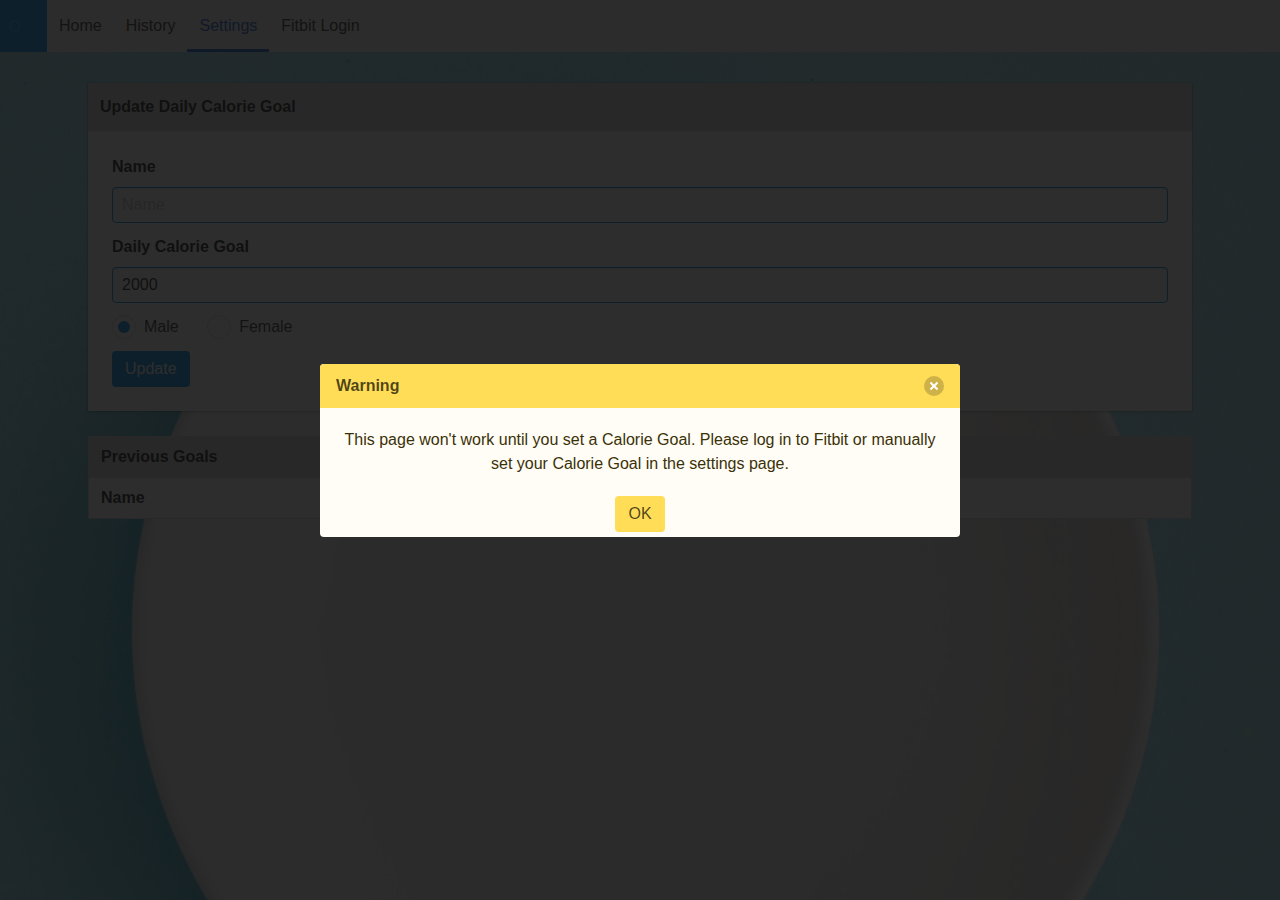
<file: index.html>
<!DOCTYPE html>
<html lang="en">

<head>
    <meta charset="UTF-8">
    <meta name="viewport" content="width=device-width, initial-scale=1.0">
    <meta http-equiv="X-UA-Compatible" content="ie=edge">
    <title>Nutri-Tracker</title>
    <link href="favicon.png" rel="icon" type="image/x-png">
	<link href="assets/css/bulma.min.css" rel="stylesheet">
    <link href="assets/css/style.css" rel="stylesheet">
    <link href="assets/css/nutrition.css" rel="stylesheet">
    <script src="assets/js/axios.min.js"></script>
    <script src="assets/js/script.js"></script>
    <script src="assets/js/history.js"></script>
    <script src="assets/js/home.js"></script>
</head>

<body>
    <div id="container">
        <nav class="navbar is-fixed-top has-background-light" role="navigation" aria-label="main navigation">
            <div class="navbar-brand">
                <span class="navbar-item is-paddingless">
					<a class="button is-marginless is-info" id="caloriesButton">
						<img id="mealIcon" src="assets/images/loading.gif">
						<span id="caloriesRemaining" style="opacity: 0">----</span>
					</a>
                </span>
                <a role="button" class="navbar-burger burger" aria-label="menu" aria-expanded="false" data-target="navbar">
                    <span aria-hidden="true"></span>
                    <span aria-hidden="true"></span>
                    <span aria-hidden="true"></span>
                </a>
            </div>
            <div id="navbar" class="navbar-menu">
                <div class="navbar-start">
                    <a href="./" class="navbar-item is-tab is-active">
                        Home
                    </a>
                    <a href="history.html" class="navbar-item is-tab">
                        History
                    </a>
                    <a href="settings.html" class="navbar-item is-tab">
                        Settings
                    </a>
					<a id="fitbitLoginButton" class="navbar-item is-hidden" href="https://www.fitbit.com/oauth2/authorize?response_type=token&client_id=22B7BF&redirect_uri=https://redchristian77.github.io/Squirtle-Squad&scope=nutrition&expires_in=604800">
						Fitbit Login
					</a>
					<a id="fitbitLogoutButton" class="navbar-item is-hidden">
						Fitbit Logout
					</a>
                </div>
            </div>
        </nav>
        <form id="form">
            <section class="main-content is-fullheight" id="content">
                <div class="container">
                    <div class="section">
                        <div class="field has-addons">
                            <div class="control" id="searchInputContainer">
                                <input id="searchInput" type="text" class="input" placeholder="Enter a food to search...">
                            </div>
                            <div class="control">
                                <input type="submit" class="button" id="searchButton" value="Search">
                            </div>
                        </div>
                        <div id="cardContainer">
                            <div class="card">
                                <div class="card-header has-background-grey-lighter">
                                    <p class="card-header-title">Welcome to Nutri-Tracker!</p>
                                </div>
                                <div class="card-content">
                                    <div class="content has-text-centered">
										<img src="assets/images/healthy.png"><br>
										Search for a food to add it to your calorie log, or click your calorie counter on the 
										top left to manually log calories eaten. If logged into Fitbit, data will be synchronized 
										with the Fitbit API.
									</div>
                                </div>
                            </div>
						</div>
						<div id="loadingContainer" class="is-hidden">
							<div class="card">
								<div class="card-header has-background-grey-lighter">
									<p class="card-header-title">Searching for your results</p>
								</div>
								<div class="card-content">
									<div class="content has-text-centered">
										<img src="assets/images/Searching.gif"><br>
									</div>
								</div>
							</div>
						</div>
						<div id="noresultsDiv" class="is-hidden">
							<div class="card">
								<div class="card-header has-background-grey-lighter">
									<p class="card-header-title">No search Results Found</p>
								</div>
								<div class="card-content">
									<div class="content has-text-centered">
										<img src="assets/images/lesadpepe.jpg"><br>
									</div>
								</div>
							</div>
						</div>
                    </div>
                </div>
            </section>
        </form>
		<div class="modal" id="calorieLogModal">
			<div class="modal-background"></div>
			<div class="modal-card">
				<header class="modal-card-head">
					<p class="modal-card-title">Manually log food eaten</p>
					<button class="delete clear-form" aria-label="close"></button>
				</header>
				<section class="modal-card-body">
					<div class="field">
						<div class="control">
							<label>
								Food name:
								<input class="input is-info" type="text" placeholder="Food consumed" id="foodEatenInput">
							</label>
						</div>
					</div>
					<div class="field">
						<div class="control">
							<label>
								Calories:
								<input class="input is-info" type="text" placeholder="Calories eaten" id="caloriesEatenInput">
							</label>
						</div>
					</div>
				</section>
				<footer class="modal-card-foot">
					<button class="button is-info" id="saveCalorieGoal">Save changes</button>
					<button class="button clear-form">Cancel</button>
				</footer>
			</div>
		</div>
		<div class="modal" id="messageModal">
			<div class="modal-background"></div>
			<div class="modal-content">
				<article class="message is-warning">
					<div class="message-header">
						<p>Warning</p>
						<button class="delete close-modal" aria-label="delete"></button>
					</div>
					<div class="message-body"></div>
					<div class="message-footer">
						<a class="button is-warning close-modal">OK</a>
					</div>
				</article>
			</div>
		</div>
        <div id="cardTemplate" class="template">
            <div class="card">
                <div class="card-header has-background-grey-lighter">
                    <p class="card-header-title">
						Header
					</p>
					<a class="card-header-icon ate-food-button button is-info" aria-label="Log calories">
						Log&nbsp; <span class="calories">0</span>&nbsp;calories
					</a>
                </div>
                <div class="card-content">
                    <div class="content columns">
						<div class="food-image-div column is-one-quarter">
							<img class="food-image" src="assets/images/loading.gif">
						</div>
						<div class="nutrition-info column">
							<section class="performance-facts">
							  <header class="performance-facts__header">
								<h1 class="performance-facts__title">Nutrition Facts</h1>
								<p class="servingSize">Serving Size 1/2 cup (about 82g)</p>
							  </header>
							  <table class="performance-facts__table">
								<tbody>
								  <tr>
									<th colspan="2">
									  <b>Calories</b>
									  <span class="has-text-info has-text-weight-bold is-size-5 calories">200</span>
									</th>
									<td>
									</td>
								  </tr>
								  <tr class="thick-row">
									<td colspan="3" class="small-info">
									  <b>% Daily Value*</b>
									</td>
								  </tr>
								  <tr>
									<th colspan="2">
									  <b>Total Fat</b><span class="totalFat"></span>g
									</th>
									<td>
									  <b class="totalFatPercent">22%</b>
									</td>
								  </tr>
								  <tr>
									<td class="blank-cell">
									</td>
									<th>
									  Saturated Fat <span class="saturatedFat"></span>g
									</th>
									<td>
									  <b class="satFatPercent">22%</b>
									</td>
								  </tr>
								  <tr>
									<th colspan="2">
									  <b>Cholesterol</b><span class="cholesterolID"></span>mg
									</th>
									<td>
									  <b class="cholID">18%</b>
									</td>
								  </tr>
								  <tr>
									<th colspan="2">
									  <b>Sodium</b><span class="sodiumID"></span>mg
									</th>
									<td>
									  <b class="sodiumPercent">2%</b>
									</td>
								  </tr>
								  <tr>
									<th colspan="2">
									  <b>Total Carb</b><span class="carbsID"></span>g
									</th>
									<td>
									  <b class="carbsPercent">6%</b>
									</td>
								  </tr>
								  <tr>
									<td class="blank-cell">
									</td>
									<th>
									  Sugars <span class="sugarID"></span>g
									</th>
									<td>
									</td>
								  </tr>
								  <tr>
									<th colspan="2">
									  <b>Protein</b><span class="proteinID"></span>g
									</th>
									<td>
									</td>
								  </tr>
								</tbody>
							  </table>
							</section>
						</div>
					</div>
                </div>
            </div>
        </div>
    </div>
</body>

</html>
</file>
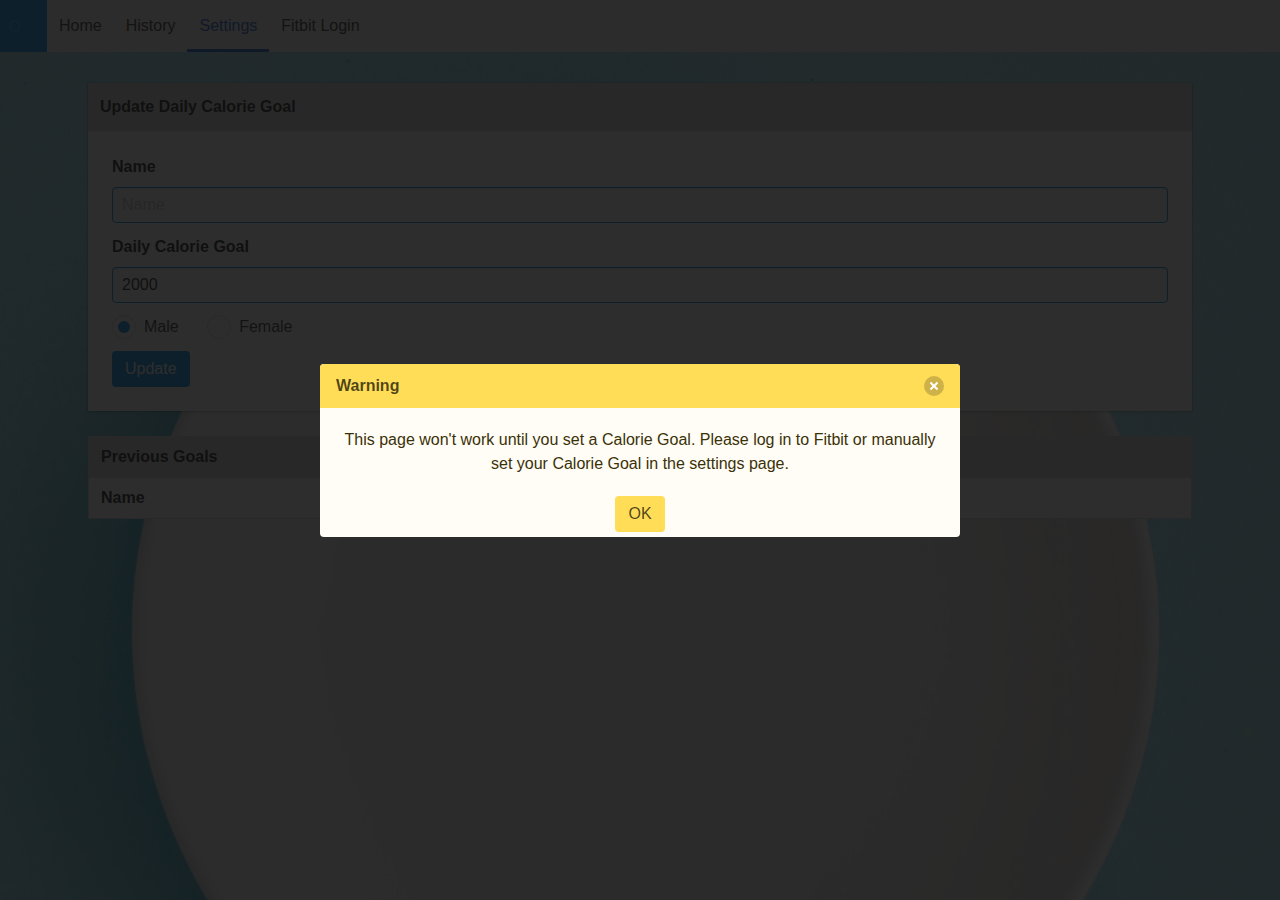
<file: history.html>
<!DOCTYPE html>
<html lang="en">
<head>
    <meta charset="UTF-8">
    <meta name="viewport" content="width=device-width, initial-scale=1.0">
    <meta http-equiv="X-UA-Compatible" content="ie=edge">
    <title>Nutri-Tracker: History</title>
    <link href="favicon.png" rel="icon" type="image/x-png">
    <link href="assets/css/bulma.min.css" rel="stylesheet">
	<link href="assets/css/bulma-checkradio.min.css" rel="stylesheet">
    <link href="assets/css/style.css" rel="stylesheet">
    <script src="assets/js/axios.min.js"></script>
    <script src="assets/js/script.js"></script>
    <script src="assets/js/history.js"></script>
</head>
<body>
    <div class="container">
        <nav class="navbar is-fixed-top has-background-light" role="navigation" aria-label="main navigation">
            <div class="navbar-brand">
                <span class="navbar-item is-paddingless">
					<a class="button is-marginless is-info" id="caloriesButton">
						<img id="mealIcon" src="assets/images/loading.gif">
						<span id="caloriesRemaining" style="opacity: 0">----</span>
					</a>
                </span>
                <a role="button" class="navbar-burger burger" aria-label="menu" aria-expanded="false" data-target="navbar">
                    <span aria-hidden="true"></span>
                    <span aria-hidden="true"></span>
                    <span aria-hidden="true"></span>
                </a>
            </div>
            <div id="navbar" class="navbar-menu">
                <div class="navbar-start">
                    <a href="./" class="navbar-item is-tab">
                        Home
                    </a>
                    <a href="history.html" class="navbar-item is-tab is-active">
                        History
                    </a>
                    <a href="settings.html" class="navbar-item is-tab">
                        Settings
                    </a>
					<a id="fitbitLoginButton" class="navbar-item is-hidden" href="https://www.fitbit.com/oauth2/authorize
						?response_type=token
						&client_id=22B7BF
						&redirect_uri=https://redchristian77.github.io/Squirtle-Squad
						&scope=nutrition
						&expires_in=604800">
						Fitbit Login
					</a>
					<a id="fitbitLogoutButton" class="navbar-item is-hidden">
						Fitbit Logout
					</a>
                </div>
            </div>
        </nav>
        <section class="main-content is-fullheight" id="content">
            <div class="container">
                <div class="section table-container">
                    <table class="table is-bordered is-striped is-hoverable is-fullwidth" id="history-table">
                        <thead>
                            <tr>
                                <th colspan="3" class="has-background-grey-lighter">Food History</th>
                            </tr>
                            <tr>
                                <th>Name</th>
                                <th>Calories</th>
                                <th>Date</th>
                            </tr>
                        </thead>
                        <tbody id="historyTbody"></tbody>
                    </table>
                    <div class="has-text-centered">
                        <a class="button is-info" id="clear-history">Clear All History</a>
                    </div>
                </div>
            </div>
        </section>
		<div class="modal" id="calorieLogModal">
			<div class="modal-background"></div>
			<div class="modal-card">
				<header class="modal-card-head">
					<p class="modal-card-title">Manually log food eaten</p>
					<button class="delete clear-form" aria-label="close"></button>
				</header>
				<section class="modal-card-body">
					<div class="field">
						<div class="control">
							<label>
								Food name:
								<input class="input is-info" type="text" placeholder="Food consumed" id="foodEatenInput">
							</label>
						</div>
					</div>
					<div class="field">
						<div class="control">
							<label>
								Calories:
								<input class="input is-info" type="text" placeholder="Calories eaten" id="caloriesEatenInput">
							</label>
						</div>
					</div>
				</section>
				<footer class="modal-card-foot">
					<button class="button is-info" id="saveCalorieGoal">Save changes</button>
					<button class="button clear-form">Cancel</button>
				</footer>
			</div>
		</div>
		<div class="modal" id="messageModal">
			<div class="modal-background"></div>
			<div class="modal-content">
				<article class="message is-warning">
					<div class="message-header">
						<p>Warning</p>
						<button class="delete close-modal" aria-label="delete"></button>
					</div>
					<div class="message-body"></div>
					<div class="message-footer">
						<a class="button is-warning close-modal">OK</a>
					</div>
				</article>
			</div>
		</div>
    </div>
</body>
</html>
</file>
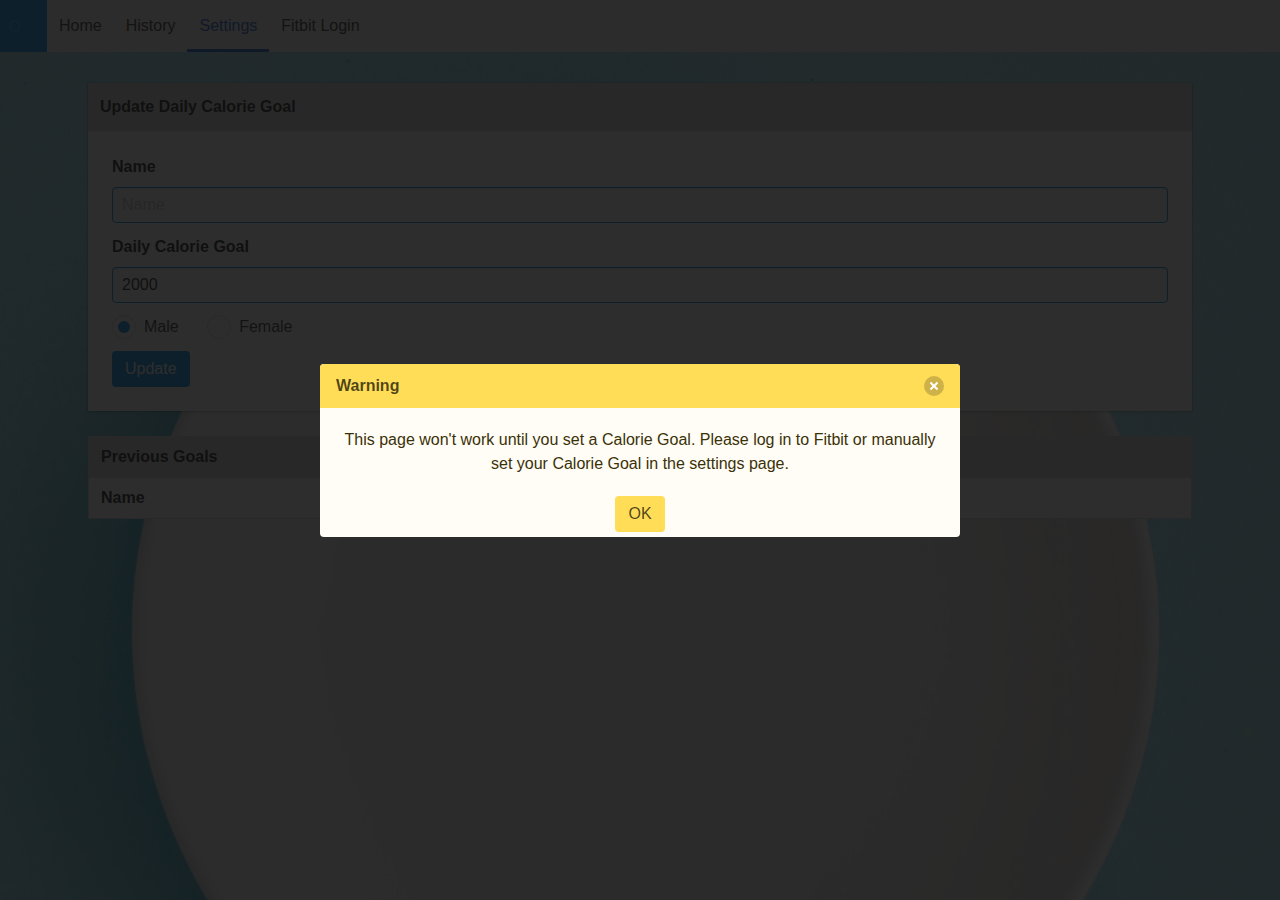
<file: settings.html>
<!DOCTYPE html>
<html lang="en">

<head>
    <meta charset="UTF-8">
    <meta name="viewport" content="width=device-width, initial-scale=1.0">
    <meta http-equiv="X-UA-Compatible" content="ie=edge">
    <title>Nutri-Tracker: Settings</title>
    <link href="favicon.png" rel="icon" type="image/x-png">
    <link href="assets/css/bulma.min.css" rel="stylesheet">
	<link href="assets/css/bulma-checkradio.min.css" rel="stylesheet">
    <link href="assets/css/style.css" rel="stylesheet">
    <script src="assets/js/axios.min.js"></script>
    <script src="assets/js/script.js"></script>
    <script src="assets/js/history.js"></script>
    <script src="assets/js/settings.js"></script>
</head>

<body>
    <div class="container">
        <nav class="navbar is-fixed-top has-background-light" role="navigation" aria-label="main navigation">
            <div class="navbar-brand">
                <span class="navbar-item is-paddingless">
                    <a class="button is-marginless is-info" id="caloriesButton">
                        <img id="mealIcon" src="assets/images/loading.gif">
                        <span id="caloriesRemaining" style="opacity: 0">----</span>
                    </a>
                </span>
                <a role="button" class="navbar-burger burger" aria-label="menu" aria-expanded="false" data-target="navbar">
                    <span aria-hidden="true"></span>
                    <span aria-hidden="true"></span>
                    <span aria-hidden="true"></span>
                </a>
            </div>
            <div id="navbar" class="navbar-menu">
                <div class="navbar-start">
                    <a href="./" class="navbar-item is-tab">
                        Home
                    </a>
                    <a href="history.html" class="navbar-item is-tab">
                        History
                    </a>
                    <a href="settings.html" class="navbar-item is-tab is-active">
                        Settings
                    </a>
                    <a id="fitbitLoginButton" class="navbar-item is-hidden is-tab" href="https://www.fitbit.com/oauth2/authorize
                        ?response_type=token
                        &client_id=22B7BF
                        &redirect_uri=https://redchristian77.github.io/Squirtle-Squad
                        &scope=nutrition
                        &expires_in=604800">
                        Fitbit Login
                    </a>
                    <a id="fitbitLogoutButton" class="navbar-item is-hidden is-tab">
                        Fitbit Logout
                    </a>
                </div>
            </div>
        </nav>
        <form id="form1">
        <section class="main-content is-fullheight" id="content">
            <div class="container">
                <div class="section">
                    <div class="card">
                        <div class="card-header has-background-grey-lighter">
                            <p class="card-header-title">Update Daily Calorie Goal</p>
                        </div>
                        <div class="card-content">
                            <div id="manuel-input">
                                <div class="field">
                                    <label class="label">Name</label>
                                    <div class="control">
                                        <input id="name-input" class="input is-info" type="text" placeholder="Name">
                                    </div>
                                </div>
        
                                <div class="field">
                                    <label class="label">Daily Calorie Goal</label>
                                    <div class="control">
                                        <input id="calorie-input" class="input is-info" type="number" placeholder="Daily Calorie Goal"
                                            value="2000">
                                    </div>
                                </div>
    
                                <div class="field">
                                    <input class="is-checkradio is-info" id="maleCheckbox" type="radio" name="gender" value="Male" checked="checked">
                                    <label for="maleCheckbox">Male</label>
                                    <input class="is-checkradio is-info" id="femaleCheckbox" type="radio" name="gender" value="Female">
                                    <label for="femaleCheckbox">Female</label>
                                </div>
                                <div class="field">
                                    <div class="control">
                                        <input type="submit"value="Update" class="button is-info" id="submit2"></input>
                                    </div>
                                </div>
                            </div>
                        </div>
                    </div>
                    <div class="table-container">
                        <table class="table is-bordered is-striped is-hoverable is-fullwidth" id="settings-table">
                            <thead>
                                <tr>
                                    <th colspan="3" class="has-background-grey-lighter">Previous Goals</th>
                                </tr>
                                <tr>
                                    <th>Name</th>
                                    <th>Calories</th>
                                    <th>Gender</th>
                                </tr>
                            </thead>
                            <tbody id="table-info"></tbody>
                        </table>
                    </div>
                </div>
            </div>
        </section>
        </form>
		<div class="modal" id="calorieLogModal">
			<div class="modal-background"></div>
			<div class="modal-card">
				<header class="modal-card-head">
					<p class="modal-card-title">Manually log food eaten</p>
					<button class="delete clear-form" aria-label="close"></button>
				</header>
				<section class="modal-card-body">
					<div class="field">
						<div class="control">
							<label>
								Food name:
								<input class="input is-info" type="text" placeholder="Food consumed" id="foodEatenInput">
							</label>
						</div>
					</div>
					<div class="field">
						<div class="control">
							<label>
								Calories:
								<input class="input is-info" type="text" placeholder="Calories eaten" id="caloriesEatenInput">
							</label>
						</div>
					</div>
				</section>
				<footer class="modal-card-foot">
					<button class="button is-info" id="saveCalorieGoal">Save changes</button>
					<button class="button clear-form">Cancel</button>
				</footer>
			</div>
		</div>
		<div class="modal" id="messageModal">
			<div class="modal-background"></div>
			<div class="modal-content">
				<article class="message is-warning">
					<div class="message-header">
						<p>Warning</p>
						<button class="delete close-modal" aria-label="delete"></button>
					</div>
					<div class="message-body"></div>
					<div class="message-footer">
						<a class="button is-warning close-modal">OK</a>
					</div>
				</article>
			</div>
		</div>
    </div>
</body>
</html>
</file>
<file: assets/css/style.css>
html {
	height: 100%;
}
body {
	min-height: 100%;
}
body {
    background-image: url("../images/plate.jpg");
    background-size: cover;
    background-position-x: center;
    background-position-y: top;
	background-attachment: fixed;
}
#cardContainer .card {
    margin-top: 5px;
    margin-bottom: 5px;
}
#searchInputContainer {
    width: 100%;
}
#navbar .navbar-item {
    text-align: right;
}
#caloriesRemaining {
    font-size: 1.5em;
	transition: opacity 0.5s ease-out;
	margin-left: 5px;
}
#form {
    width: 100%;
}
#content {
    padding-top: 3%;
}
.template {
    display: none;
}
.ate-food-button {
	margin-right: 7px;
	margin-top: 7px;
}
.card-header {
	position: relative;
}
div.food-image-div {
	display: flex;
	flex-direction: column;
	justify-content: center;
	align-items: center;
	margin: 0 auto;
}
.food-image {
	margin: 0 auto;
}
#caloriesButton {
	height: 100%;
	border-radius: 0;
}
#searchField {
	margin-bottom: 0.25rem;
}
#messageModal {
	text-align: center;
}
.message-footer {
	padding-bottom: 5px;
}
table {
	margin-top: 25px;
}
</file>
<file: assets/css/nutrition.css>
/*Downloaded from https://www.codeseek.co/chriscoyier/nutrition-facts-table-in-html-andamp-css-egHEK */
@charset "UTF-8";
.nutrition-info .from-fat {
	vertical-align: bottom;
}
.nutrition-info {
	 font-size: small;
	 line-height: 1.2;
	 font-family: "Arial Black", "Arial", "Helvetica Bold", sans-serif;
}
.nutrition-info .image {
	 width: 250px;
	 float: left;
	 margin: 20px;
}
 .nutrition-info p {
	 margin: 0;
}
 .nutrition-info .performance-facts {
	 border: 1px solid black;
	 padding: 0.5rem;
	 max-width: 700px;
}
 .nutrition-info .performance-facts table {
	 border-collapse: collapse;
}
 .nutrition-info .performance-facts__title {
	 font-weight: bold;
	 font-size: 2rem;
	 margin: 0;
}
 .nutrition-info .performance-facts__header {
	 border-bottom: 10px solid black;
	 padding: 0 0 0.25rem 0;
}
 .nutrition-info .performance-facts__header p {
	 margin: 0;
}
 .nutrition-info .performance-facts__table, .nutrition-info .performance-facts__table--small, .nutrition-info .performance-facts__table--grid {
	 width: 100%;
}
 .nutrition-info .performance-facts__table thead tr th, .nutrition-info .performance-facts__table--small thead tr th, .nutrition-info .performance-facts__table--grid thead tr th, .nutrition-info .performance-facts__table thead tr td, .nutrition-info .performance-facts__table--small thead tr td, .nutrition-info .performance-facts__table--grid thead tr td {
	 border: 0;
}
 .nutrition-info .performance-facts__table th, .nutrition-info .performance-facts__table--small th, .nutrition-info .performance-facts__table--grid th, .nutrition-info .performance-facts__table td, .nutrition-info .performance-facts__table--small td, .nutrition-info .performance-facts__table--grid td {
	 font-weight: normal;
	 text-align: left;
	 padding: 0.25rem 0;
	 border-top: 1px solid black;
	 white-space: nowrap;
}
 .nutrition-info .performance-facts__table td:last-child, .nutrition-info .performance-facts__table--small td:last-child, .nutrition-info .performance-facts__table--grid td:last-child {
	 text-align: right;
}
 .nutrition-info .performance-facts__table .blank-cell, .nutrition-info .performance-facts__table--small .blank-cell, .nutrition-info .performance-facts__table--grid .blank-cell {
	 width: 1rem;
	 border-top: 0;
}
 .nutrition-info .performance-facts__table .thick-row th, .nutrition-info .performance-facts__table--small .thick-row th, .nutrition-info .performance-facts__table--grid .thick-row th, .nutrition-info .performance-facts__table .thick-row td, .nutrition-info .performance-facts__table--small .thick-row td, .nutrition-info .performance-facts__table--grid .thick-row td {
	 border-top-width: 5px;
}
 .nutrition-info .small-info {
	 font-size: 0.7rem;
}
 .nutrition-info .performance-facts__table--small {
	 border-bottom: 1px solid #999;
	 margin: 0 0 0.5rem 0;
}
 .nutrition-info .performance-facts__table--small thead tr {
	 border-bottom: 1px solid black;
}
 .nutrition-info .performance-facts__table--small td:last-child {
	 text-align: left;
}
 .nutrition-info .performance-facts__table--small th, .nutrition-info .performance-facts__table--small td {
	 border: 0;
	 padding: 0;
}
 .nutrition-info .performance-facts__table--grid {
	 margin: 0 0 0.5rem 0;
}
 .nutrition-info .performance-facts__table--grid td:last-child {
	 text-align: left;
}
 .nutrition-info .performance-facts__table--grid td:last-child::before {
	 content: "�";
	 font-weight: bold;
	 margin: 0 0.25rem 0 0;
}
 .nutrition-info .text-center {
	 text-align: center;
}
 .nutrition-info .thick-end {
	 border-bottom: 10px solid black;
}
 .nutrition-info .thin-end {
	 border-bottom: 1px solid black;
}
</file>
